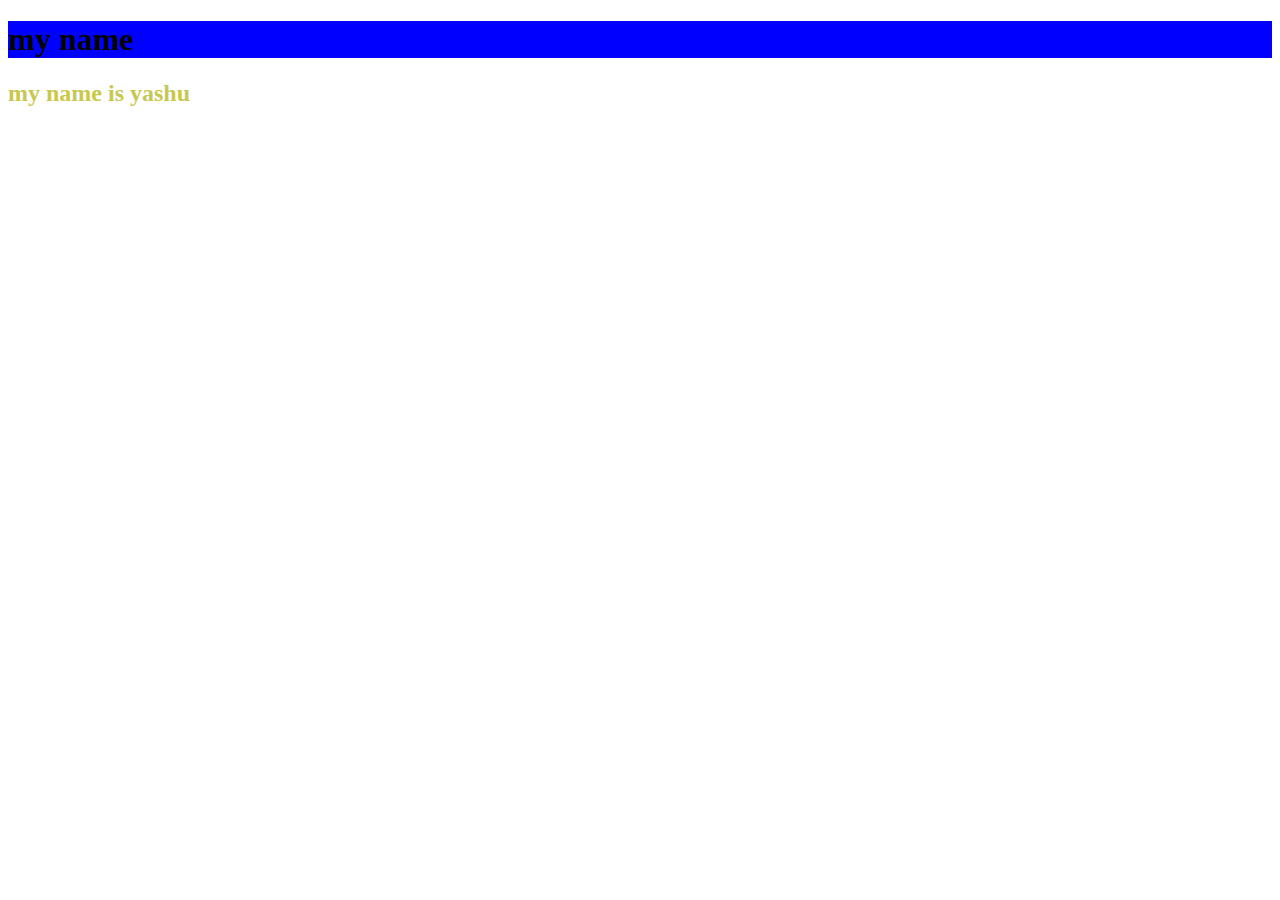
<file: BASIC SYNTAX/index.html>
<!DOCTYPE html>
<html lang="en">
<head>
    <meta charset="UTF-8">
    <meta name="viewport" content="width=device-width, initial-scale=1.0">
    <title>Document</title>
    <link rel="stylesheet" href="style.css">


</head>
<body>
    <h1 >my name</h1> 
    <h2>my name is yashu</h2>
    
</body>
</html>
</file>
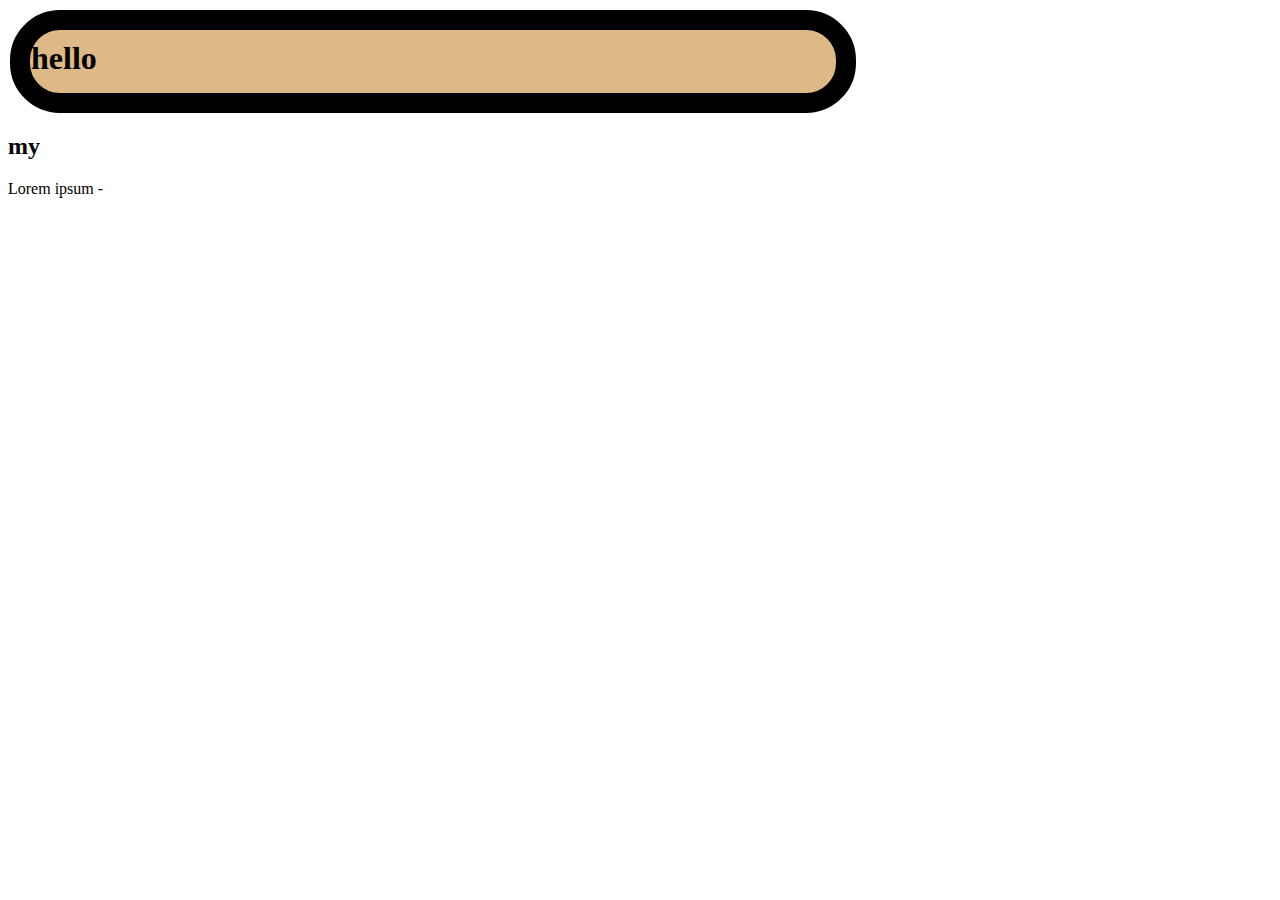
<file: BOX-MODEL/index.html>
<!DOCTYPE html>
<html lang="en">
<head>
    <meta charset="UTF-8">
    <meta name="viewport" content="width=device-width, initial-scale=1.0">
    <title>Document</title>
    <link rel="stylesheet" href="style.css">
</head>
<body>
    <h1>hello</h1>
    <h2 >my</h2>
    <div>
        <p>Lorem ipsum -</p>
    </div>
</body>
</html>
</file>
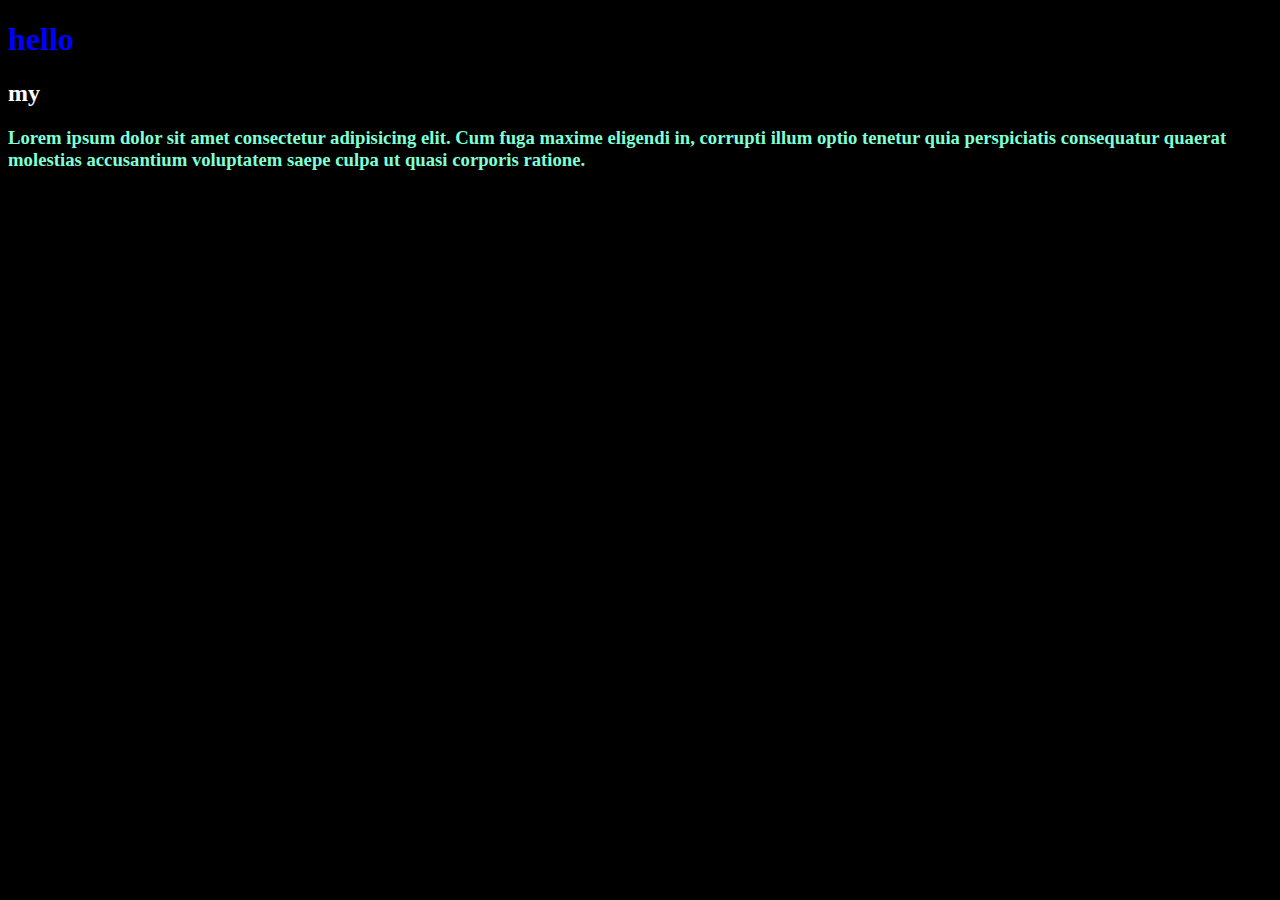
<file: SELECTOR/index.html>
<!DOCTYPE html>
<html lang="en">
<head>
    <meta charset="UTF-8">
    <meta name="viewport" content="width=device-width, initial-scale=1.0">
    <title>Document</title>
    <link rel="stylesheet" href="style.css">
</head>
<body>
    <h1>hello</h1>
    <h2 class="bem">my</h2>
    <h3 id="a">Lorem ipsum dolor sit amet consectetur adipisicing elit. Cum fuga maxime eligendi in, corrupti illum optio tenetur quia perspiciatis consequatur quaerat molestias accusantium voluptatem saepe culpa ut quasi corporis ratione.</h3>
    <p>Lorem ipsum dolor, sit amet consectetur adipisicing elit. 
        Dolor delectus numquam perspiciatis porro consectetur earum blanditiis, 
        excepturi deserunt,quasi cum eos ad deleniti facere quidem est error
         aperiam maxime voluptatem!</p>
</body>
</html>
</file>
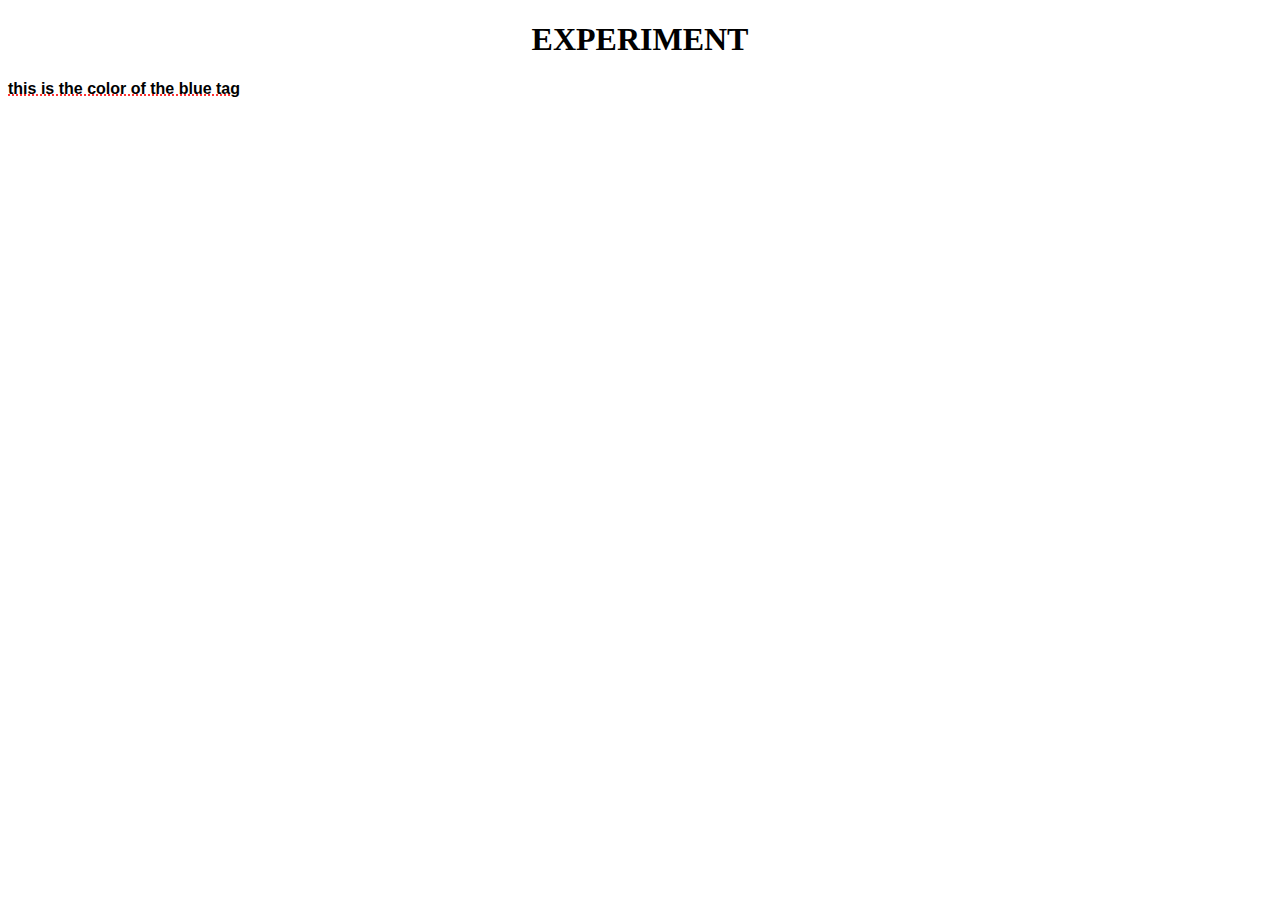
<file: TEXT-PROPERTY/index.html>
<!DOCTYPE html>
<html lang="en">
<head>
    <meta charset="UTF-8">
    <meta name="viewport" content="width=device-width, initial-scale=1.0">
    <title>Document</title>
    <link rel="stylesheet" href="style.css">
</head>
<body>
<h1>EXPERIMENT</h1>
<p>this is the color of the blue tag</p>
</body>
</html>
</file>
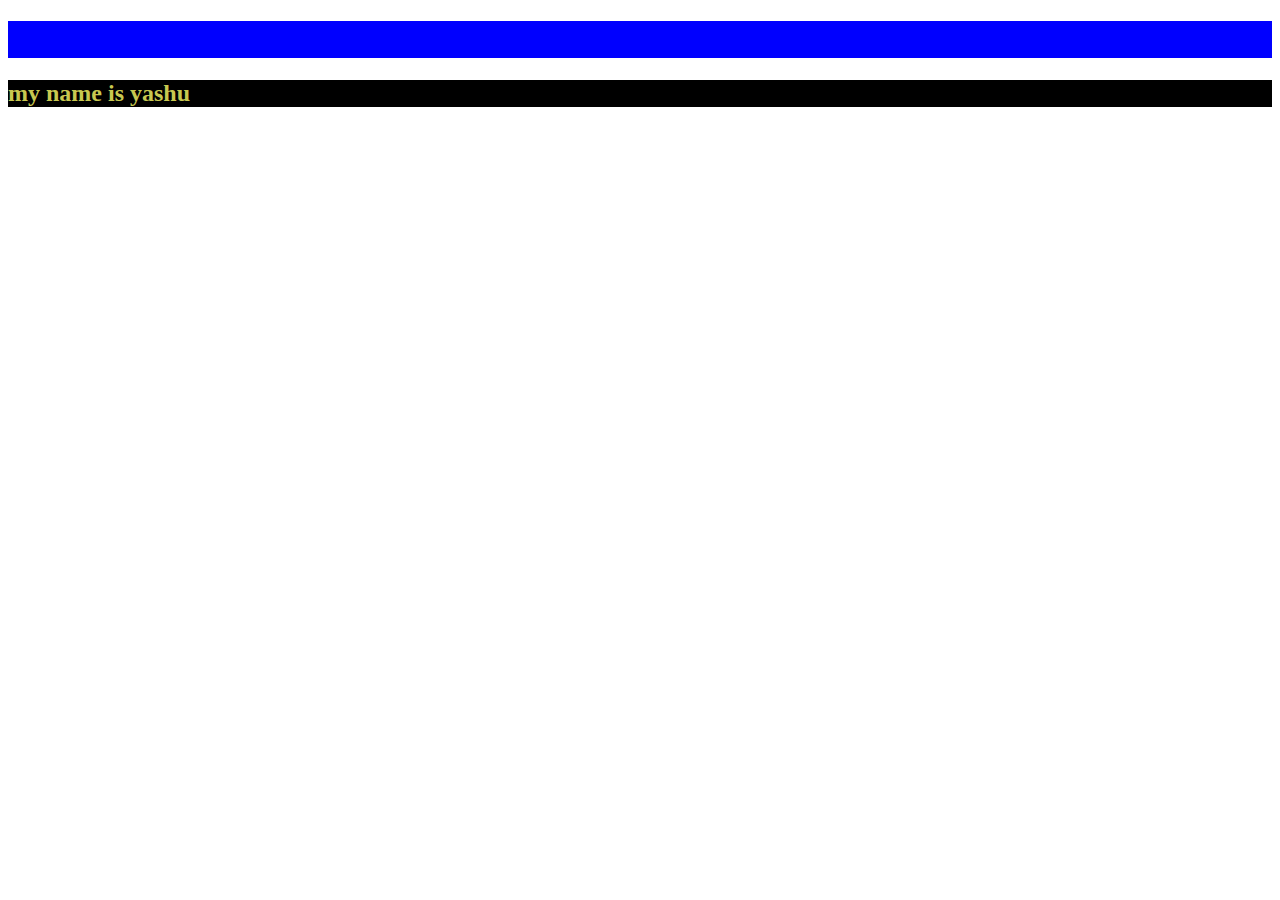
<file: TYPEOFCSS/INDEX.HTML>
<!DOCTYPE html>
<html lang="en">
<head>
    <meta charset="UTF-8">
    <meta name="viewport" content="width=device-width, initial-scale=1.0">
    <title>Document</title>
    <link rel="stylesheet" href="style.css"><!--external css -->
    <style>  
        h2
        {
            background-color: black;
        }
    </style><!--external css -->
</head>
<body>
    <h1 style="color:blue">my name</h1> <!--inline css -->
    <h2>my name is yashu</h2>
</body>
</html>
</file>
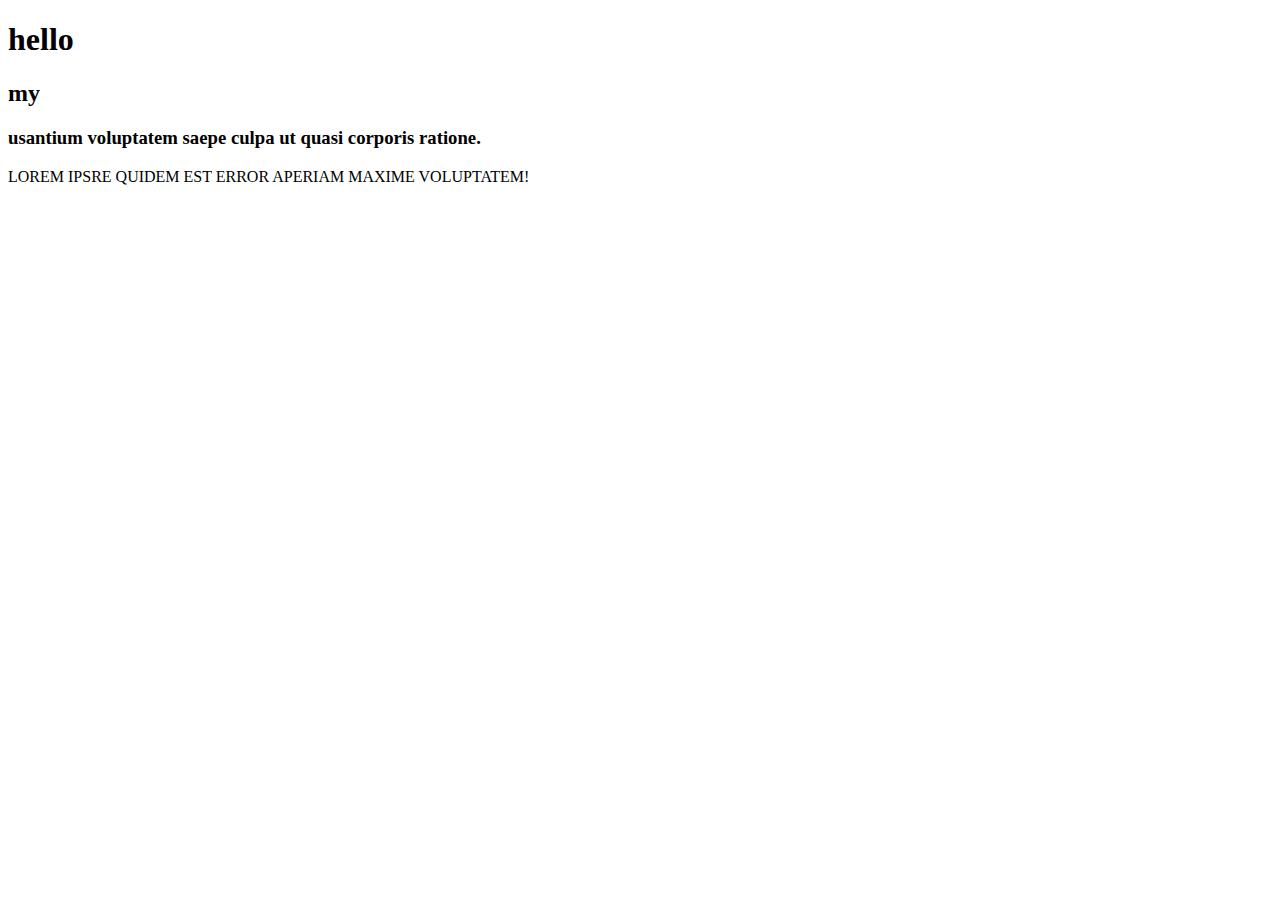
<file: UNITS/index.html>
<!DOCTYPE html>
<html lang="en">
<head>
    <meta charset="UTF-8">
    <meta name="viewport" content="width=device-width, initial-scale=1.0">
    <title>Document</title>
    <link rel="stylesheet" href="style.css">
</head>
<body>
    <h1>hello</h1>
    <h2 class="bem">my</h2>
    <h3 id="a">usantium voluptatem saepe culpa ut quasi corporis ratione.</h3>
    <p>Lorem ipsre quidem est error
         aperiam maxime voluptatem!</p>
</body>
</html>
</file>
<file: BASIC SYNTAX/style.css>
h2{
    color: rgb(200, 200, 80);
  
}
h1{
    background-color:blue;
}
</file>
<file: BOX-MODEL/style.css>
h1{
    /* height */
    height: 50px;

    /* width */
    width: 800px;

    /* border */
    border: 20px solid black;
   
    /* /border-radius */
    border-radius: 50px;

    /* padding */
    padding: 10px 5px 3px 1px;

    /* margin */
    margin: 10px 5px 3px 2px;
 background-color:burlywood;
}
</file>
<file: SELECTOR/style.css>
/* universal selector */
*{
    background-color: black;
}
/* class selector */
h1{
    color:blue;
}
/* class selector */
.bem{
    color:white;
}
/* id selector */
#a{
    color:aquamarine;
}
</file>
<file: TEXT-PROPERTY/style.css>
/* text-align */
h1{
    text-align: center;
}
/* test-decoration */
p{
    text-decoration: red dotted underline;
}
/* font weight */
p{
    font-weight: 700;
}
/* font family */
p{
    font-family: Arial, Helvetica, sans-serif;
}
</file>
<file: TYPEOFCSS/style.css>
h2{
    color: rgb(200, 200, 80);
  
}
h1{
    background-color:blue;
}
https://drive.google.com/drive/folders/1EK6goeQv6cuccJol3XDgSeJjZVZVD11Y
https://drive.google.com/drive/folders/1FOKganXnOHidiFLfypQh7aFTuaI5zNB2
</file>
<file: UNITS/style.css>
https://youtu.be/OnvAvtqKD6M?si=vijAT7D3QPW5oN6M/* 96px = 1 inch = 2.54cm */

/* line-height */

h3{
    line-height: 8px;
}
/* text-transform */
p{
    text-transform: uppercase;
}

https://youtu.be/OnvAvtqKD6M?si=vijAT7D3QPW5oN6M
</file>
